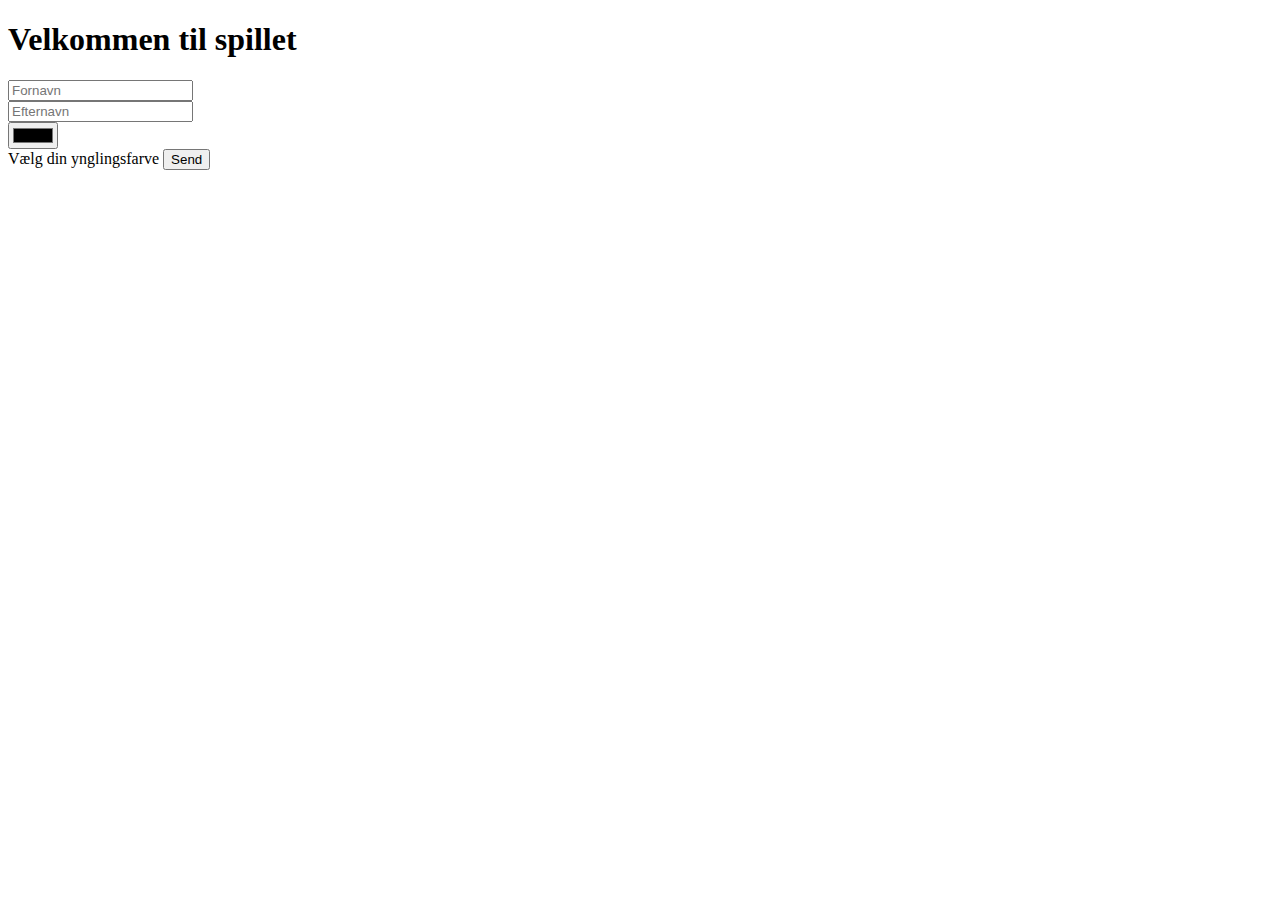
<file: index.html>
<!DOCTYPE html>
<html lang="da">
<head>
    <meta charset="UTF-8">
    <meta http-equiv="X-UA-Compatible" content="IE=edge">
    <meta name="viewport" content="width=device-width, initial-scale=1.0">
    <link rel="stylesheet" href="style.css">
    <title>Adventure game</title>
</head>
<body>
    <h1>Velkommen til spillet</h1>
    <form action="" id="name-form">
        <input type="text" name="" id="first" placeholder="Fornavn">
        <br>
        <input type="text" name="" id="last" placeholder="Efternavn">
        <br>
        <input type="color" name="" id="color">
        <br>
        <label for="">Vælg din ynglingsfarve</label>
        <input type="submit" value="Send">
    </form>

    <div class="greeting"></div>
    <script src="func.js"></script>
</body>
</html>
</file>
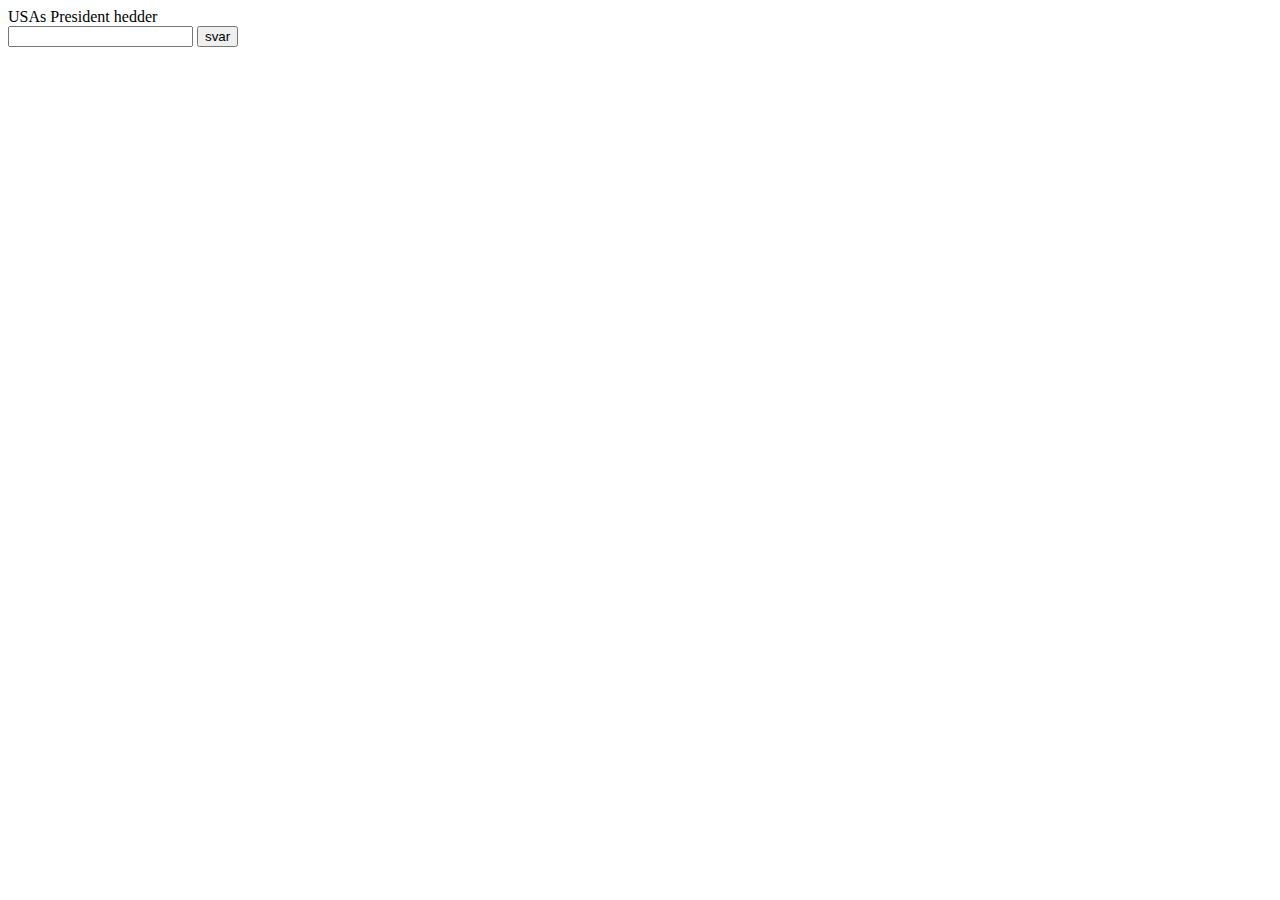
<file: q1.html>
<!DOCTYPE html>
<html lang="da">
<head>
    <meta charset="UTF-8">
    <meta http-equiv="X-UA-Compatible" content="IE=edge">
    <meta name="viewport" content="width=device-width, initial-scale=1.0">

    <title>Spørgsmål 1</title>
</head>
<body>
    <form action="" id="q">
        <label for="">USAs President hedder</label>
        <br>
        <input type="text" name="" id="answer">

        <input type="hidden" name="" class="correct" value="Joe Biden">
        <input type="hidden" name="" class="correct" value="Joe">
        <input type="hidden" name="" class="correct" value="Biden">
        
        <input type="submit" value="svar">
    </form>
    

    <script src="questions.js"></script>
</body>
</html>
</file>
<file: style.css>
.greeting{
    padding:20px;
    background:white;
}
</file>
